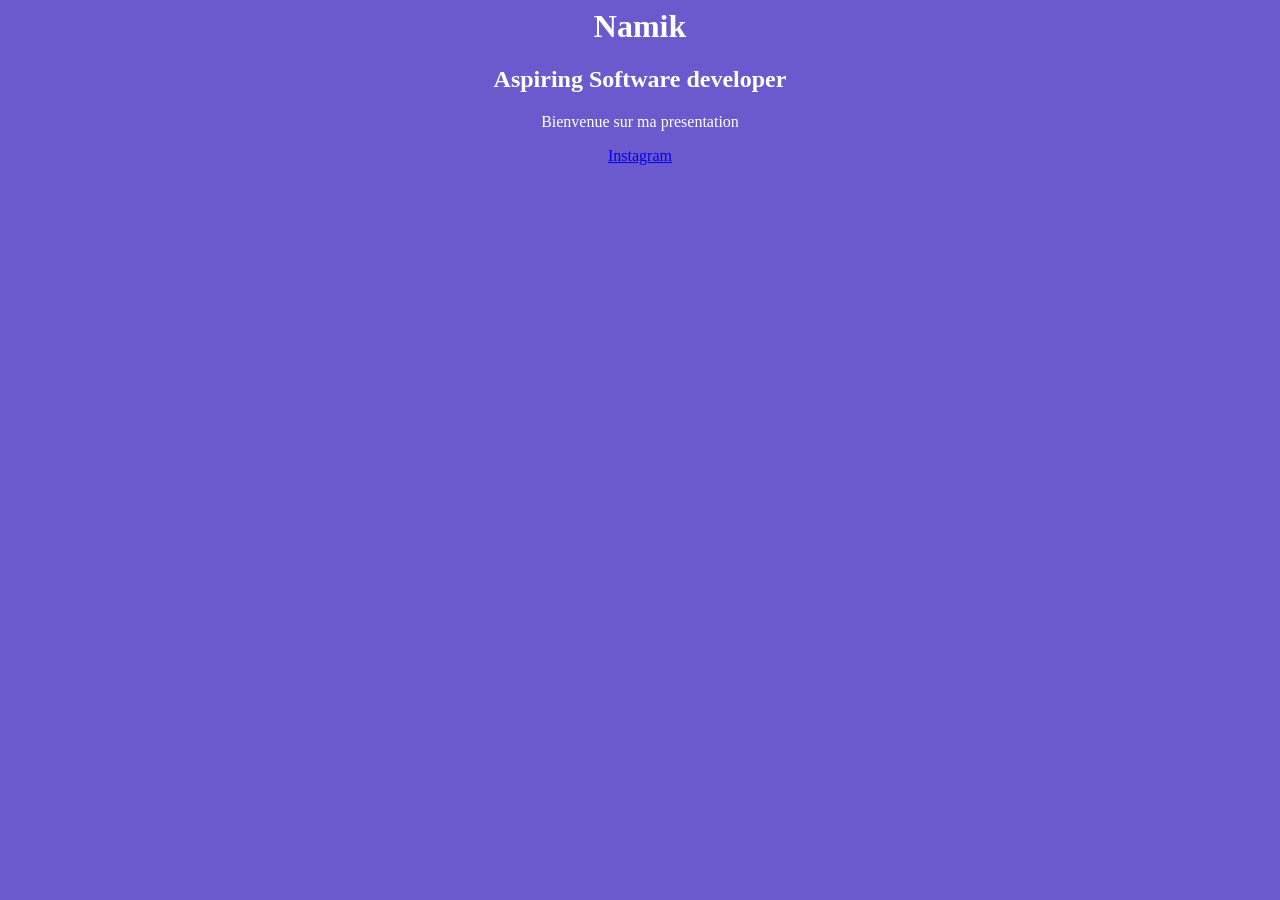
<file: index.html>
<html>
  <head>
    <link rel="stylesheet" href="style.css">
  </head>
<body>
  <h1>Namik</h1>
    <h2>Aspiring Software developer</h2>
      <p> Bienvenue sur ma presentation</p>
      <a href="https://instagram.com/">Instagram</a>
</body>
</html>
</file>
<file: style.css>
body{
  text-align: center;
  background-color: slateblue;
  color: white;
}
</file>
